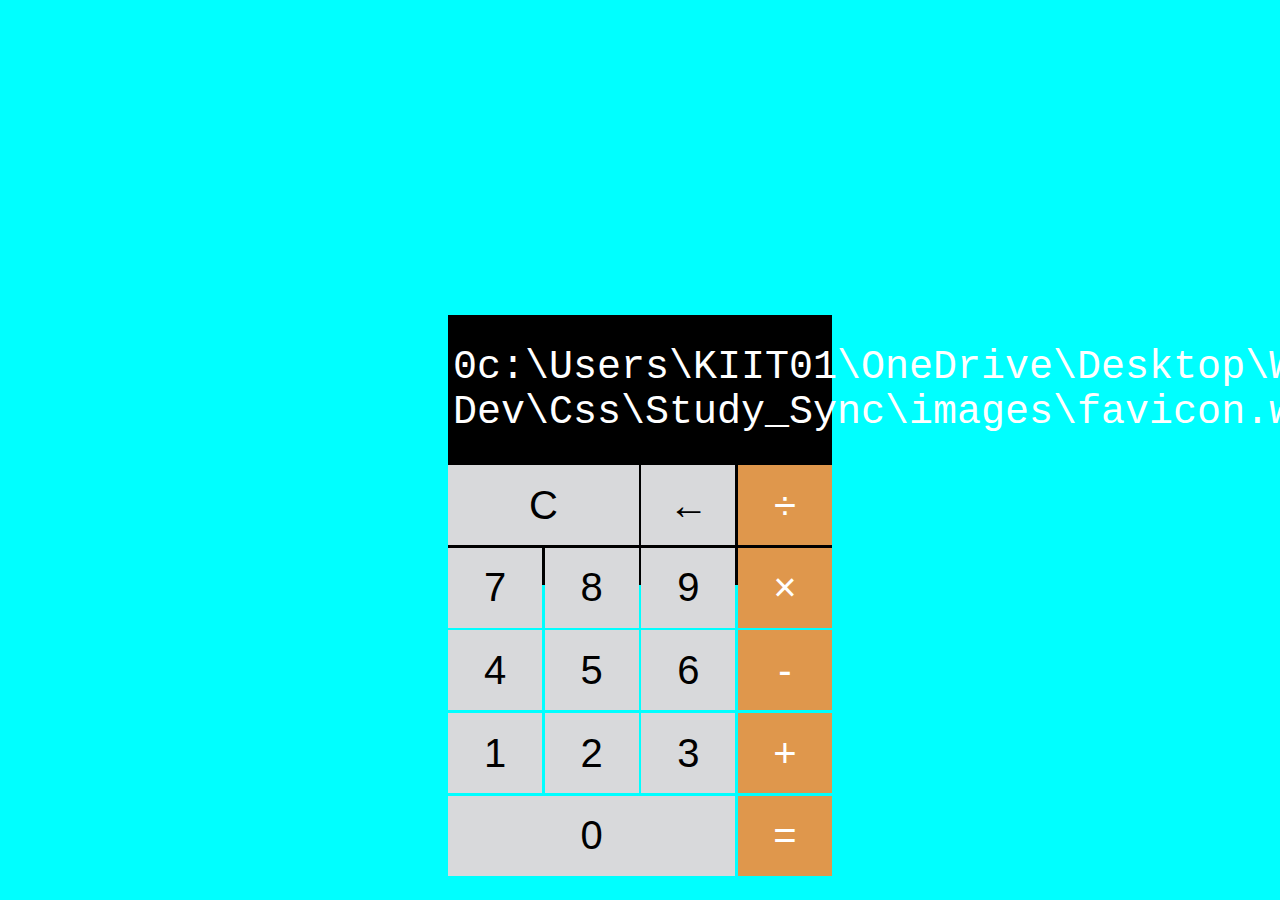
<file: calculator/index.html>
<!DOCTYPE html>
<html lang="en">

<head>
    <meta charset="UTF-8">
    <meta name="viewport" content="width=device-width, initial-scale=1.0">
    <title>JavaScript Calculator</title>
    <link rel="stylesheet" href="calc.css" />
    <link rel="shortcut icon" href="favicon.webp" type="image/x-icon">   
</head>

<body>

    <div class="wrapper">
        <div class="calc">
            <section class="screen">
                0c:\Users\KIIT01\OneDrive\Desktop\Web Dev\Css\Study_Sync\images\favicon.webp
            </section>
    
            <section class="calc-buttons">
                <div class="calc-button-row">
                    <button class="calc-button double ">C</button>
                    <button class="calc-button">←</button>
                    <button class="calc-button">÷</button>
                </div>
                <div class="calc-button-row">
                    <button class="calc-button">7</button>
                    <button class="calc-button">8</button>
                    <button class="calc-button">9</button>
                    <button class="calc-button">×</button>
                </div>
                <div class="calc-button-row">
                    <button class="calc-button">4</button>
                    <button class="calc-button">5</button>
                    <button class="calc-button">6</button>
                    <button class="calc-button">-</button>
                </div>
                <div class="calc-button-row">
                    <button class="calc-button">1</button>
                    <button class="calc-button">2</button>
                    <button class="calc-button">3</button>
                    <button class="calc-button">+</button>
                </div>
                <div class="calc-button-row">
                    <button class="calc-button triple">0</button>
                    <button class="calc-button">=</button>
                </div>
            </section>
        </div>
    </div>

    <script src="calc.js"></script>
</body>

</html>
</file>
<file: calculator/calc.css>
* {
    box-sizing: border-box;
}

body {
    padding: 0;
    margin: 0;
}
.wrapper{
    height: 100vh;
    background-color: aqua;
    display: flex;
    justify-content: center;
    align-items: center;
}

.calc {
    width: 30%;
    height: 30%;
    background-color: black;
    color: white;
}

.screen {
    color: white;
    font-size: 40px;
    font-family: "Courier New", Courier, monospace;
    text-align: right;
    padding: 30px 5px;
}

.calc-button {
    background-color: #d8d9db;
    color: black;
    height: 80px;
    width: 24.5%;
    border: none;
    border-radius: 0;
    font-size: 40px;
    cursor: pointer;
}

.calc-button:hover {
    background-color: #ebebeb;
}

.calc-button:active {
    background-color: #bbbcbe;
}

.double {
    width: 49.7%;
}

.triple {
    width: 74.8%;
}

.calc-button:last-child {
    background-color: #df974c;
    color: white;
}

.calc-button:last-child:hover {
    background-color: #dfb07e;
}

.calc-button:last-child:active {
    background-color: #dd8d37;
}

.calc-button-row {
    display: flex;
    align-content: stretch;
    justify-content: space-between;
    margin-bottom: 0.7%;
}

.calc-button-row:last-child {
    padding-bottom: 0;
}
</file>
